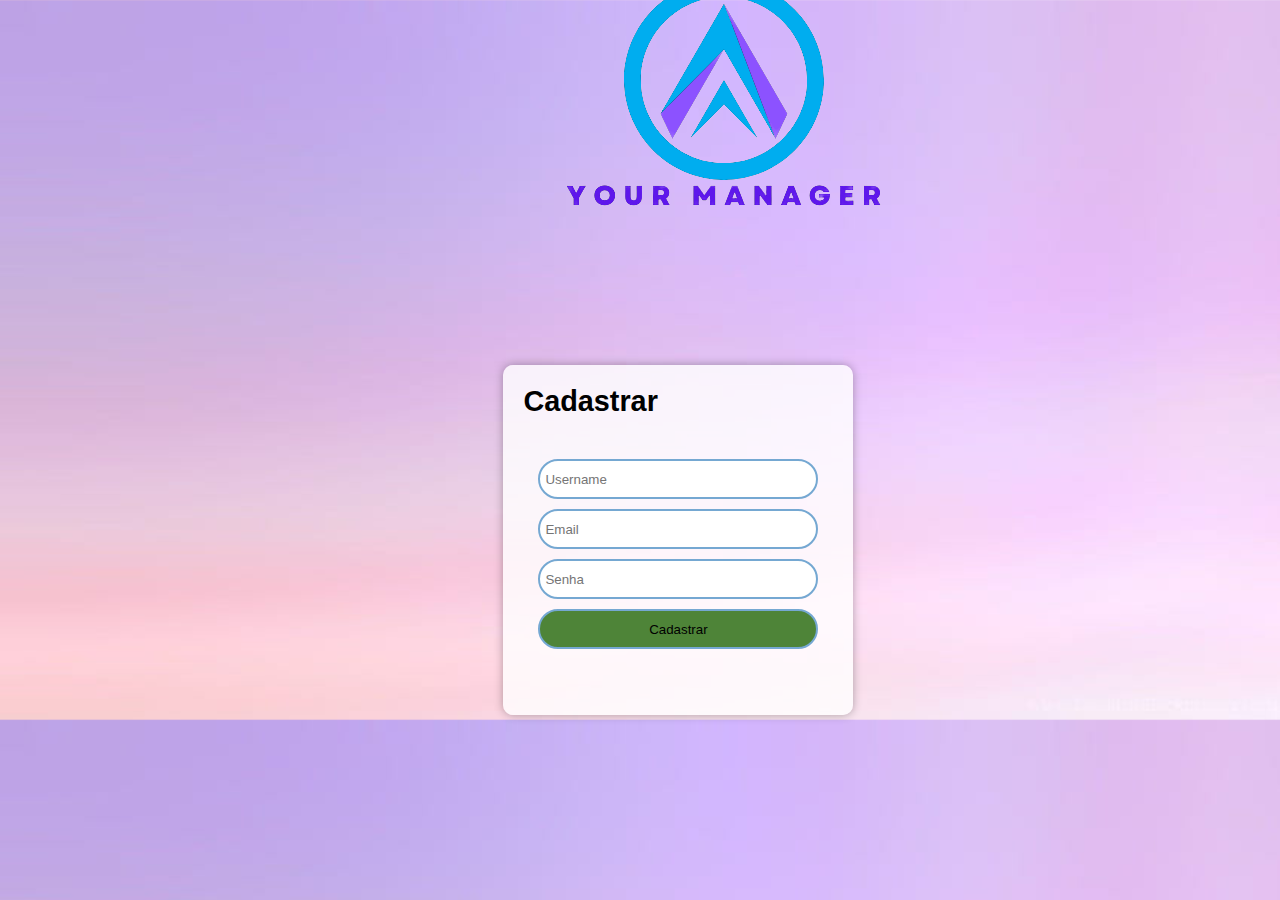
<file: idex.html>
<!DOCTYPE html>
<html lang="pt-br">
<head>
    <meta charset="UTF-8">
    <meta http-equiv="X-UA-Compatible" content="IE=edge">
    <meta name="viewport" content="width=device-width, initial-scale=1.0">
    <link rel="stylesheet" href="form.css">
    <title>Formulário</title>
</head>
<body>
    <div class="logo">
        <img src="Blue_Business_Architecture_Design_Logo_-_Logos-removebg-preview-removebg-preview.png" alt="Logo">
    </div>

    <div class="form">
        <h2 class="title">Cadastrar</h2>
        <form>
            <div class="input">
                <input id="username" name="username" placeholder="Username" type="text">
            </div>
            <div class="input">
                <input id="email" name="email" placeholder="Email" type="text">
            </div>
            <div class="input">
                <input id="senha" name="senha" placeholder="Senha" type="password">
            </div>
            <div class="botao">
                <input type="submit" value="Cadastrar">
            </div>
        </form>
    </div>
</body>
</html>
</file>
<file: form.css>
* {
        margin: 0;
        padding: 0;
        box-sizing: border-box;
      }

body {
    background-image: url("desktop-wallpaper-pastel-gradient-background-tumblr-background.jpg");
    background-size: cover;
    font-family: "Poppins", sans-serif;
}

      .login {
        background-color: rgba(193, 181, 222, 0.8);
        padding: 20px;
        margin: 20px auto;
        max-width: 400px;
        text-align: center;
        border-radius: 5px;
        box-shadow: 0 0 10px rgba(0, 0, 0, 0.3);
      }

      h2 {
        margin-top: 0;
      }

      form {
        display: flex;
        flex-direction: column;
        align-items: center;
      }

      .form {
        position: absolute;
        left: 53%;
        top: 60%;
        width: 350px;
        height: 350px;
        transform: translate(-50%, -50%);
        background-color: rgba(255, 255, 255, 0.8);
        padding: 20px;
        border-radius: 10px;
        box-shadow: 0 0 10px rgba(0, 0, 0, 0.3);
      }

      .form input {
        width: 100%;
        max-width: 400px;
        display: flex;
        justify-content: center;
        align-items: center;
        margin-top: 10px;
        height: 40px;
      }

      .botao a {
        text-decoration: none;
        color: rgb(224, 187, 187);
      } 

      .title {
        font-size: 1.8em;
        margin-bottom: 10%;
      }

      input {
        min-width: 280px;
        border-radius: 22px;
        border: 2px #75a8d2 solid;
        padding: 5px;
        width: 100%;
      }

      .botao input {
        background-color: rgb(78, 132, 56);
        min-width: 280px;
        border-radius: 22px;
        padding: 5px;
        width: 100%;
      }
      .logo{
        position: absolute;
        left: 37%;
        top: -16%;
      }
</file>
